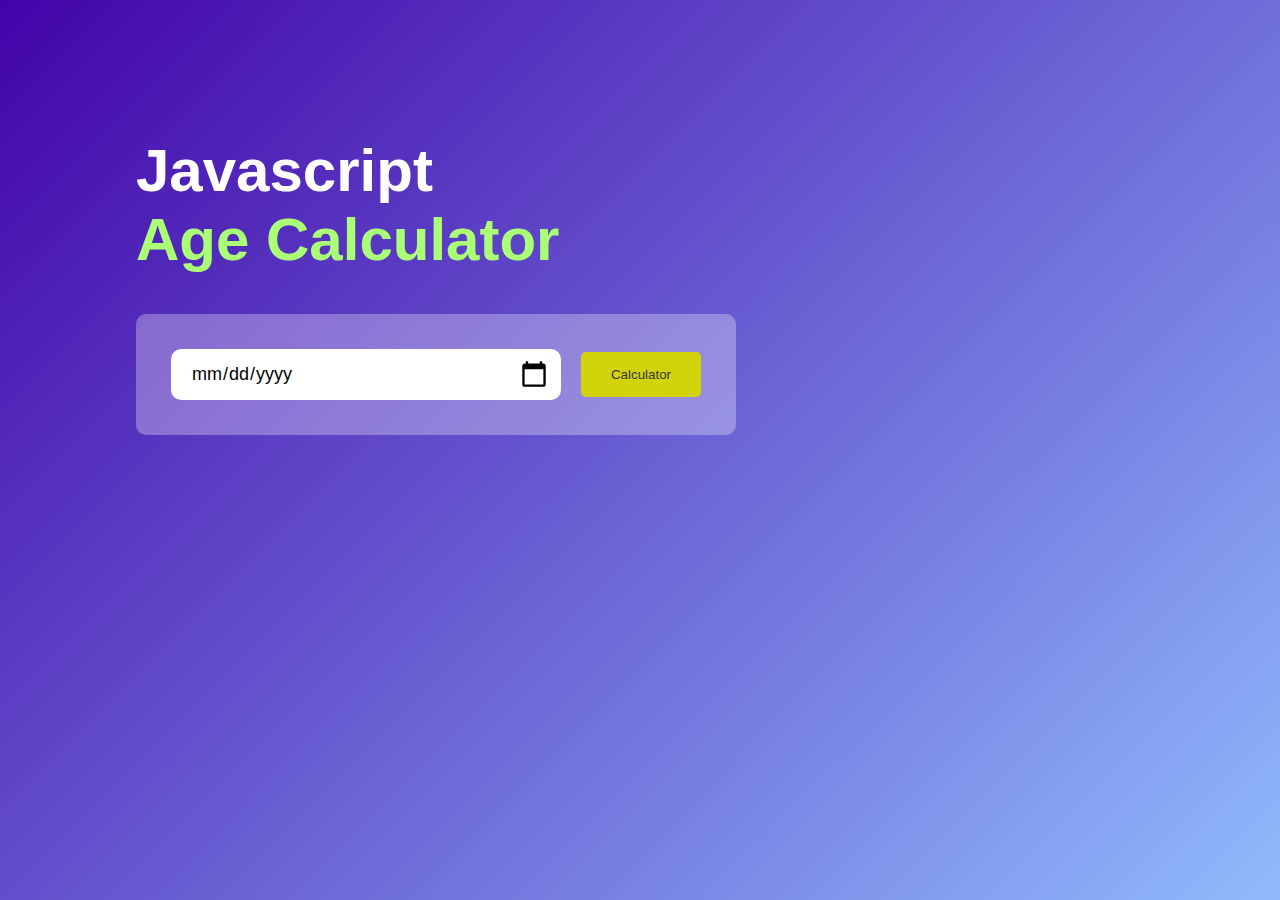
<file: age_Cal/index.html>
<!DOCTYPE html>
<html lang="en">
<head>
    <meta charset="UTF-8">
    <meta name="viewport" content="width=device-width, initial-scale=1.0">
    <title>Age Calculator</title>
    <link rel="stylesheet" href="style.css">
</head>
<body>
    <div class="container">
        <div class="calculator">
            <h1>Javascript <br><span>Age Calculator</span></h1>
            <div class="input-box">
                <input type="date" id="date">
                <button onclick="calculateAge()">Calculator</button>
            </div>
            <p id="result"></p>
        </div>
    </div>

<script src="script.js"></script>
</body>
</html>
</file>
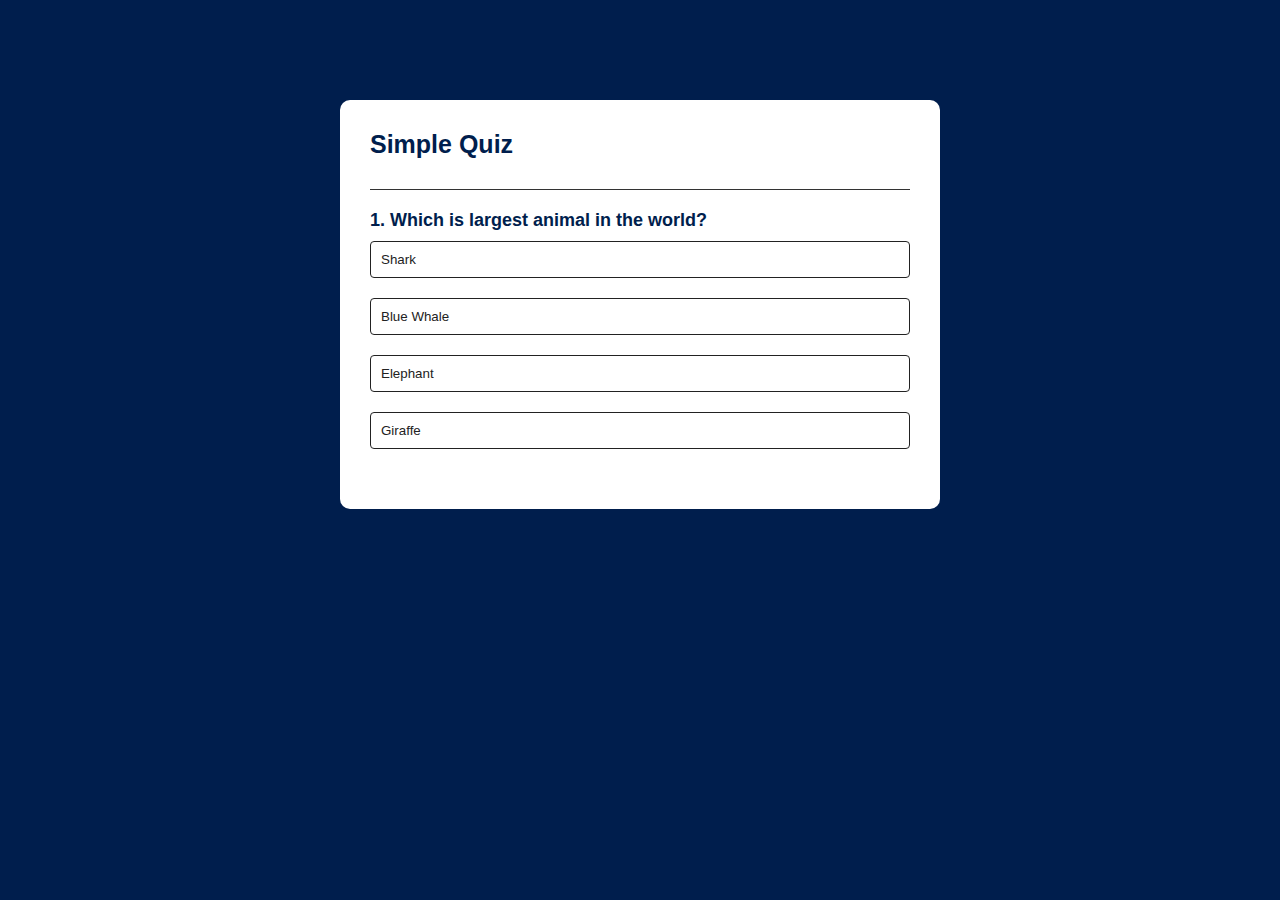
<file: Quizz-app/index.html>
<!DOCTYPE html>
<html lang="en">
<head>
    <meta charset="UTF-8">
    <meta name="viewport" content="width=device-width, initial-scale=1.0">
    <title>Quiz App</title>
    <link rel="stylesheet" href="style.css">
</head>
<body>
    <div class="app">
        <h1>Simple Quiz</h1>
        <div class="quiz">
            <h2 id="question">Question goes here</h2>
            <div id="answer-button">
                <button class="btn">Answer 1</button>
                <button class="btn">Answer 2</button>
                <button class="btn">Answer 3</button>
                <button class="btn">Answer 4</button>
            </div>
            <button id="next-btn">Next</button>
        </div>
    </div>
<script src="script.js"></script>
</body>
</html>
</file>
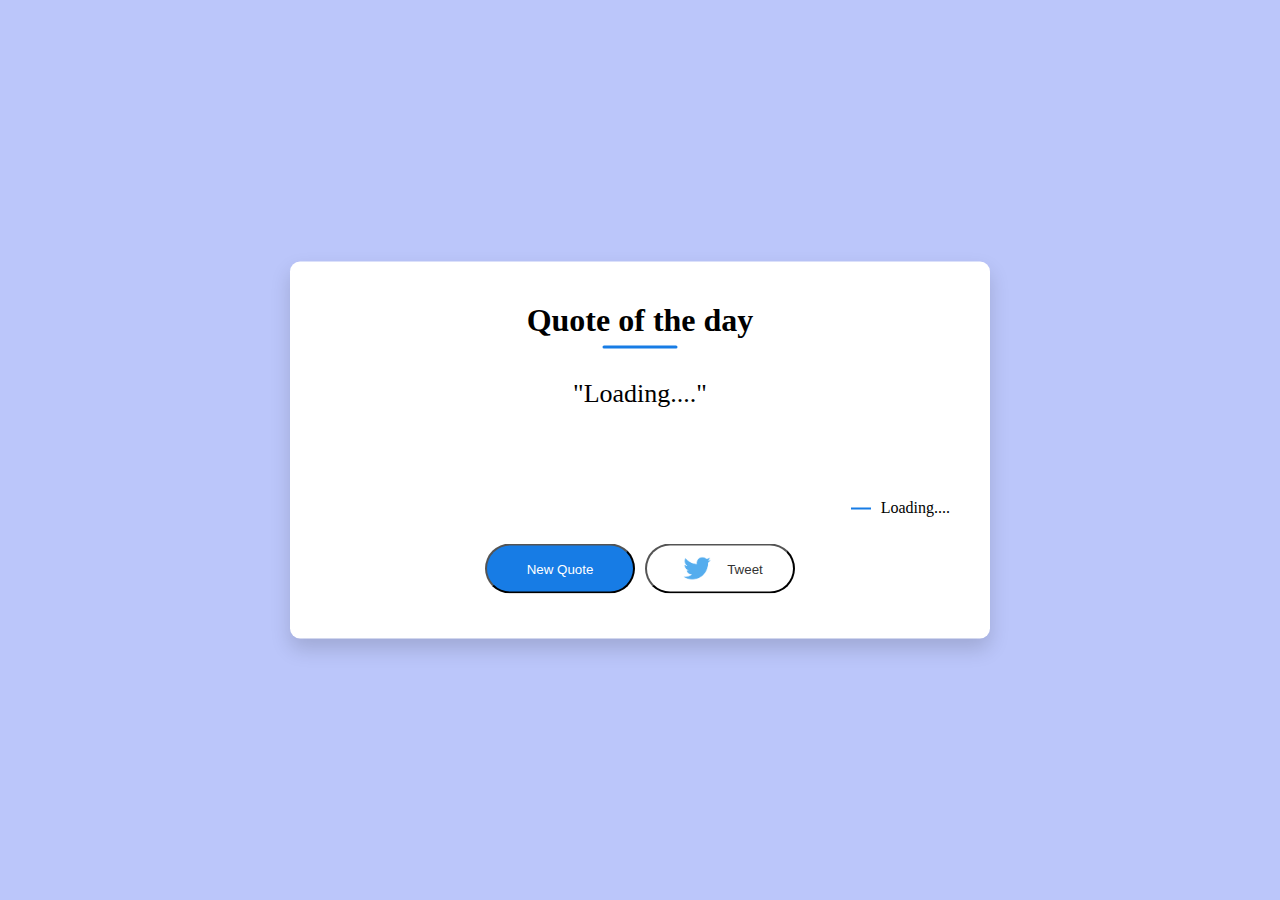
<file: Quote Generator/index.html>
<!DOCTYPE html>
<html lang="en">

<head>
    <meta charset="UTF-8">
    <meta name="viewport" content="width=device-width, initial-scale=1.0">
    <title>Quote Generator by Vinay</title>
    <link rel="stylesheet" href="style.css">
</head>

<body>
    <div class="quote-box">
        <h2>Quote of the day</h2>
        <blockquote id="quote">Loading....</blockquote>
        <span id="author">Loading....</span>
        <div>
            <button onclick="getQuote(api_url);">New Quote</button>
            <button onclick="tweet()"><img src="twitter2.png" alt="">Tweet</button>
        </div>
    </div>

    <script src="script.js"></script>
</body>

</html>
</file>
<file: age_Cal/style.css>
*{
    margin: 0;
    padding: 0;
    font-family: "Poppins", sans-serif;
    box-sizing: border-box;
}
.container{
    width: 100%;
    min-height: 100vh;
    background: linear-gradient(135deg, #4203a9, #90bafc);
    color: #fff;
    padding: 10px;
}
.calculator{
    width: 100%;
    max-width: 600px;
    margin-left: 10%;
    margin-top: 10%;
}
.calculator h1{
    font-size: 60px;
}
.calculator h1 span {
    color: #abff76;
}
.input-box{
    margin: 40px 0;
    padding: 35px;
    border-radius: 10px;
    background: rgba(255, 255, 255, 0.3);
    display: flex;
    align-items: center;
}
.input-box input{
    flex: 1;
    margin-right: 20px;
    padding: 14px 20px;
    border: 0;
    outline: 0;
    font-size: 18px;
    border-radius: 10px;
    position: relative;
}
.input-box button{
    background: #d3d30b;
    border: 0;
    outline: 0;
    padding: 15px 30px;
    border-radius: 5px;
    font-weight: 500;
    color: #333;
    cursor: pointer;
}
.input-box input::-webkit-calendar-picker-indicator{
    top: 0;
    left: 0;
    right: 0;
    bottom: 0;
    width: auto;
    background-position: calc(100% - 10px);
    position: absolute;
    background-size: 30px;
    cursor: pointer;
    height: auto;
}
#result{
    font-size: 20px;
}
#result span{
    color: #06de14;
}
</file>
<file: Quizz-app/style.css>
* {
    margin: 0;
    padding: 0;
    font-family: 'Poppins', sans-serif;
    box-sizing: border-box;
}
body {
    background: #001e4d;
}
.app {
    background: #fff;
    width: 90%;
    max-width: 600px;
    margin: 100px auto 0;
    border-radius: 10px;
    padding: 30px;
}
.app h1 {
    font-size: 25px;
    color: #001e4d;
    font-weight: 600;
    border-bottom: 1px solid #333;
    padding-bottom: 30px;
}
.quiz {
    padding: 20px 0;
}
.quiz h2 {
    font-size: 18px;
    color: #001e4d;
    font-weight: 600;
}
.btn {
    background: #fff;
    color: #222;
    font-weight: 500;
    width: 100%;
    border: 1px solid #222;
    padding: 10px;
    margin: 10px 0;
    text-align: left;
    border-radius: 4px;
    cursor: pointer;
}
.btn:hover:not([disabled]){
    background: #222;
    color: #fff;
}
.btn:disabled{
    cursor: no-drop;
}
#next-btn {
    background: #001e4d;
    color: #fff;
    font-weight: 500;
    width: 150px;
    border: 0;
    padding: 10px;
    margin: 20px auto 0;
    border-radius: 4px;
    cursor: pointer;
    display: none;
}

.correct{
    background: #9aeabc;
}
.incorrect{
    background: #ff9393;
}
</file>
<file: Quote Generator/style.css>
@import url('https://fonts.googleapis.com/css2?family=Playfair+Display:ital,wght@0,400..900;1,400..900&display=swap');

*{
    margin: 0;
    padding: 0;
    box-sizing: border-box;
}
body{
    background: #bbc6fa;
}
.quote-box{
    background: #fff;
    width: 700px;
    position: absolute;
    top: 50%;
    left: 50%;
    transform: translate(-50%, -50%);
    padding: 40px;
    border-radius: 10px;
    text-align: center;
    box-shadow: 0 10px 20px 0px rgba(0, 0, 0, 0.15);
}
.quote-box h2 {
    font-size: 32px;
    margin-bottom: 40px;
    position: relative;
}
.quote-box h2::after{
    content: '';
    width: 75px;
    height: 3px;
    border-radius: 3px;
    background: rgb(23, 124, 229);
    position: absolute;
    bottom: -10px;
    left: 50%;
    transform: translateX(-50%);
}
.quote-box blockquote{
    font-size: 26px;
    min-height: 110px;
}
.quote-box blockquote::before, .quote-box blockquote::after{
    content: '"';
}
.quote-box span{
    display: block;
    margin-top: 10px;
    float: right;
    position: relative;
}
.quote-box span::before{
    content: '';
    width: 20px;
    height: 2px;
    background: rgb(23, 124, 229);
    position: absolute;
    top: 50%;
    left: -30px;
}.quote-box div {
    width: 100%;
    margin-top: 50px;
    display: flex;
    justify-content: center;
}
.quote-box button{
    background: rgb(23, 124, 229);
    color: #fff;
    border-radius: 25px;
    border: 1;
    width: 150px;
    height: 50px;
    display: flex;
    align-items: center;
    justify-content: center;
    margin: 5px;
    cursor: pointer;
}
.quote-box button img{
    width: 40px;
    margin-right: 10px;
}
.quote-box button:nth-child(2){
    background: transparent;
    color: #333;
}
</file>
